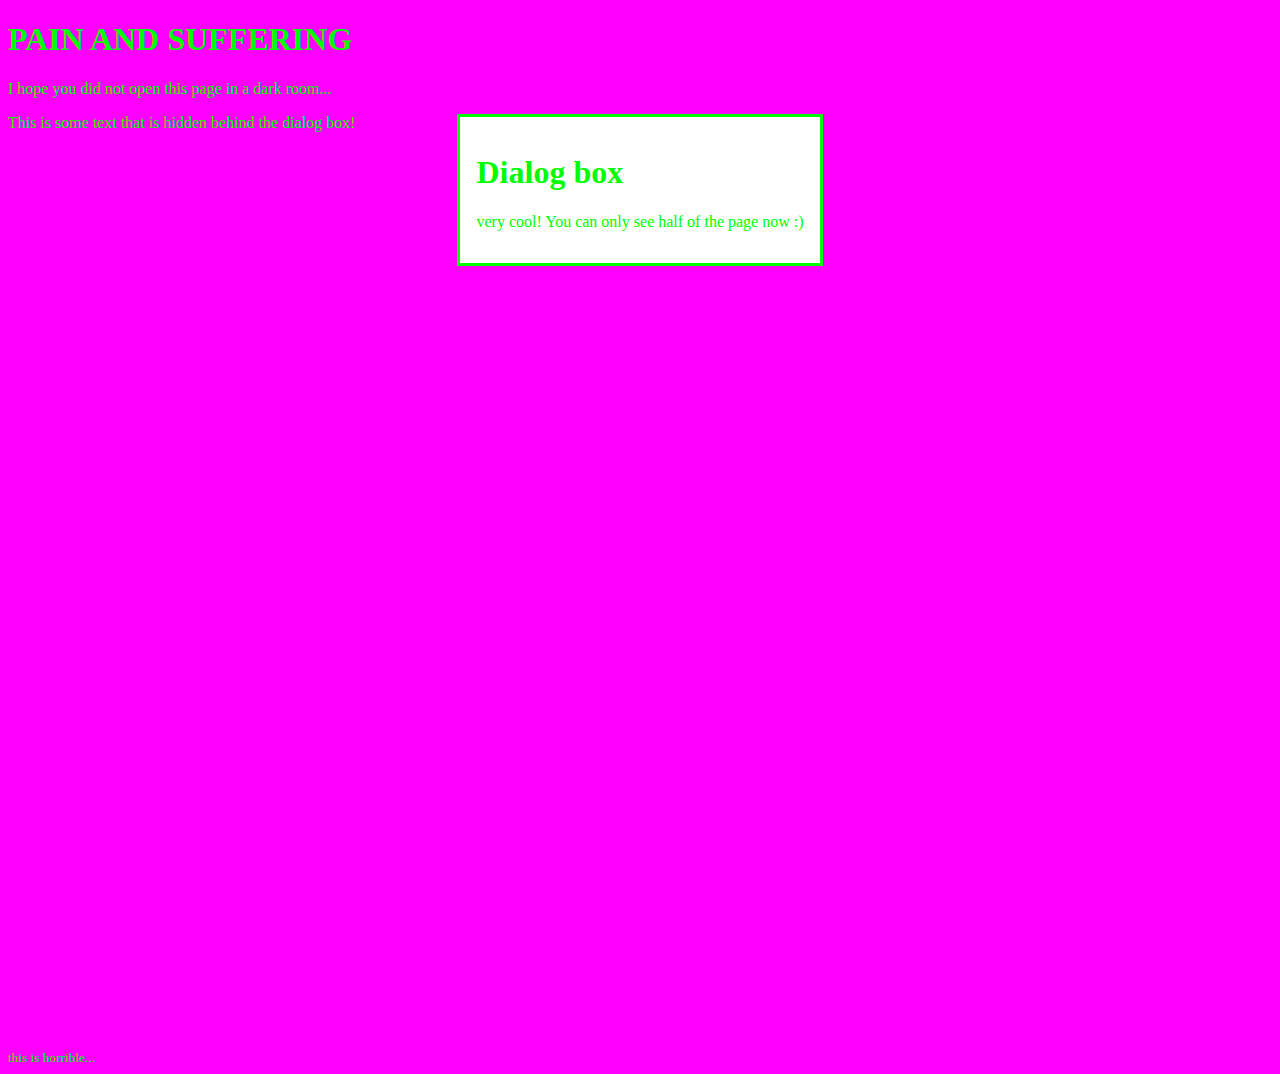
<file: examples/pain/index.html>
<!DOCTYPE html>
<html>
<head>
    <link href='styles.css' rel='stylesheet' />
</head>
<body>
    <h1>PAIN AND SUFFERING</h1>
    <p>I hope you did not open this page in a dark room...</p>
    <dialog class='painful' open><h1><b>Dialog box</b></h1><p>very cool! You can only see half of the page now :)</p></dialog>
    <p>This is some text that is hidden behind the dialog box!</p>
    <small><br /><br /><br /><br /><br /><br /><br /><br /><br /><br /><br /><br /><br /><br /><br /><br /><br /><br /><br /><br /><br /><br /><br /><br /><br /><br /><br /><br /><br /><br /><br /><br /><br /><br /><br /><br /><br /><br /><br /><br /><br /><br /><br /><br /><br /><br /><br /><br /><br /><br />this is horrible...</small>
</body>
</html>
</file>
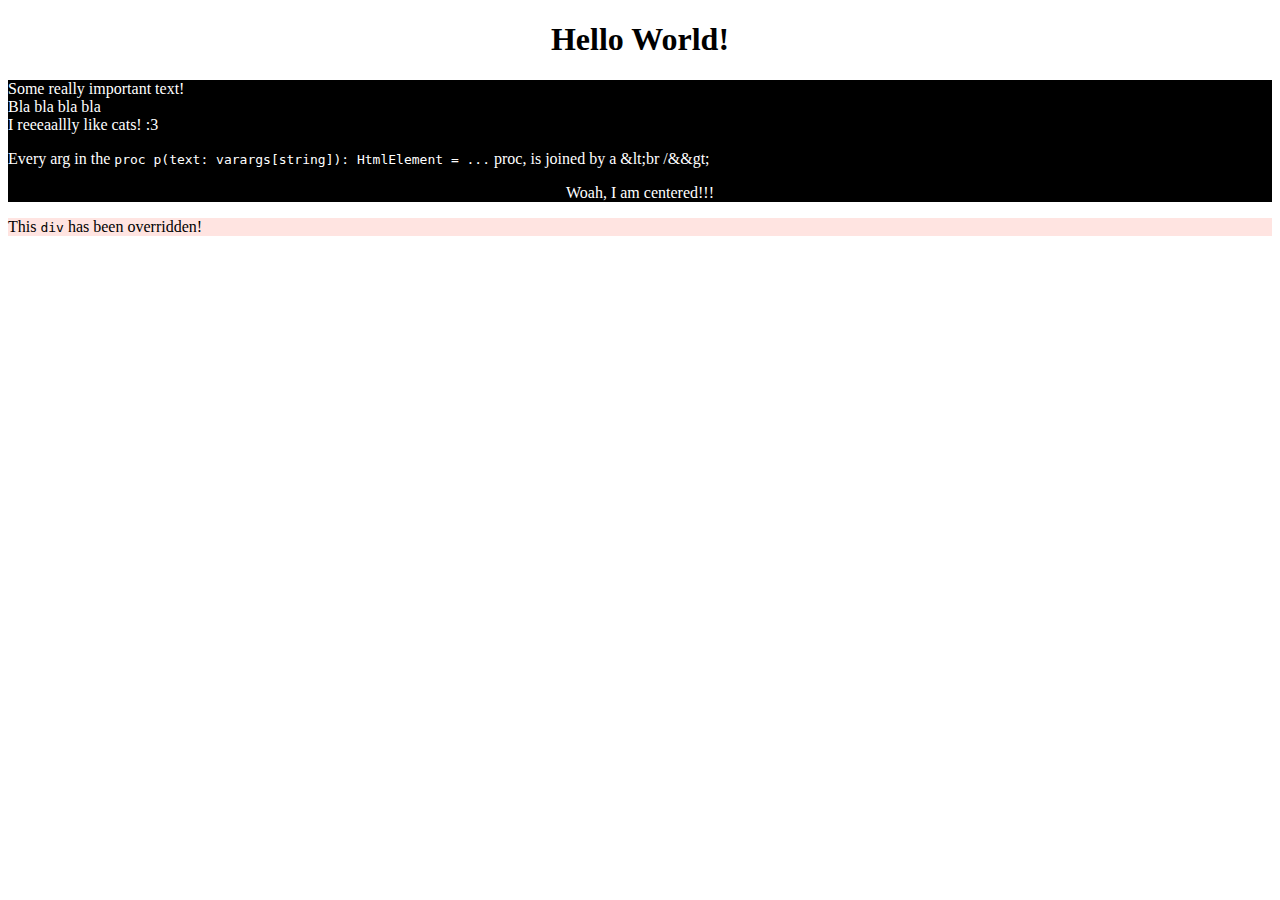
<file: examples/sugar/index.html>
<!DOCTYPE html>
<html>
<head>
    <link href='styles.css' rel='stylesheet' />
</head>
<body>
    <h1>Hello World!</h1>
    <div><p>Some really important text!<br />Bla bla bla bla<br />I reeeaallly like cats! :3</p><p>Every arg in the <code>proc p(text: varargs[string]): HtmlElement = ...</code> proc, is joined by a &amp;lt;br /&amp;&amp;gt;</p><p class='center-class'>Woah, I am centered!!!</p></div>
    <div style='background-color:MistyRose;color:Black;'><p>This <code>div</code> has been overridden!</p></div>
</body>
</html>
</file>
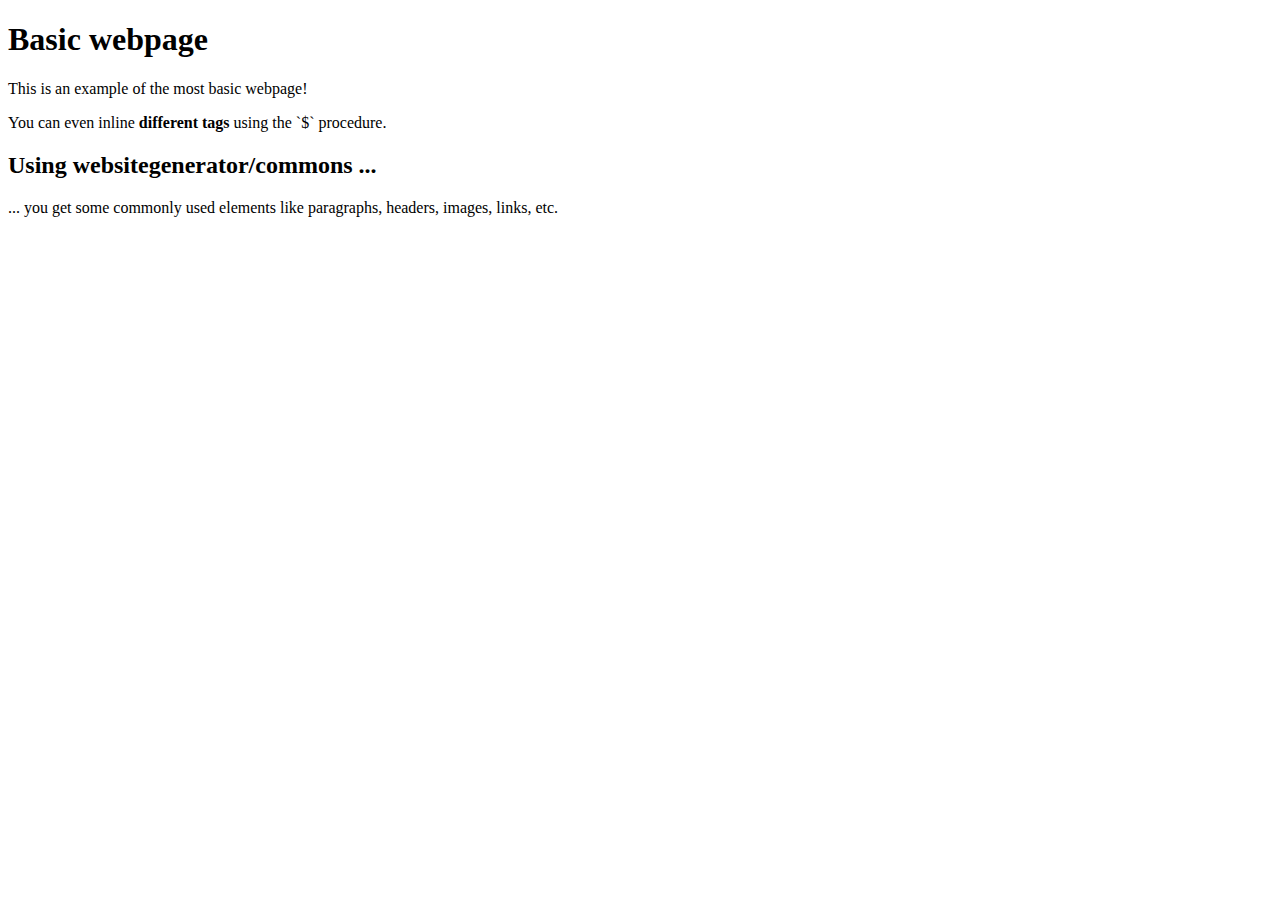
<file: examples/basic.html>
<!DOCTYPE html>
<html>
<body>
    <h1>Basic webpage</h1>
    <p>This is an example of the most basic webpage!</p>
    <p>You can even inline <b>different tags</b> using the `$` procedure.</p>
    <h2>Using websitegenerator/commons ...</h2>
    <p>... you get some commonly used elements like paragraphs, headers, images, links, etc.</p>
</body>
</html>
</file>
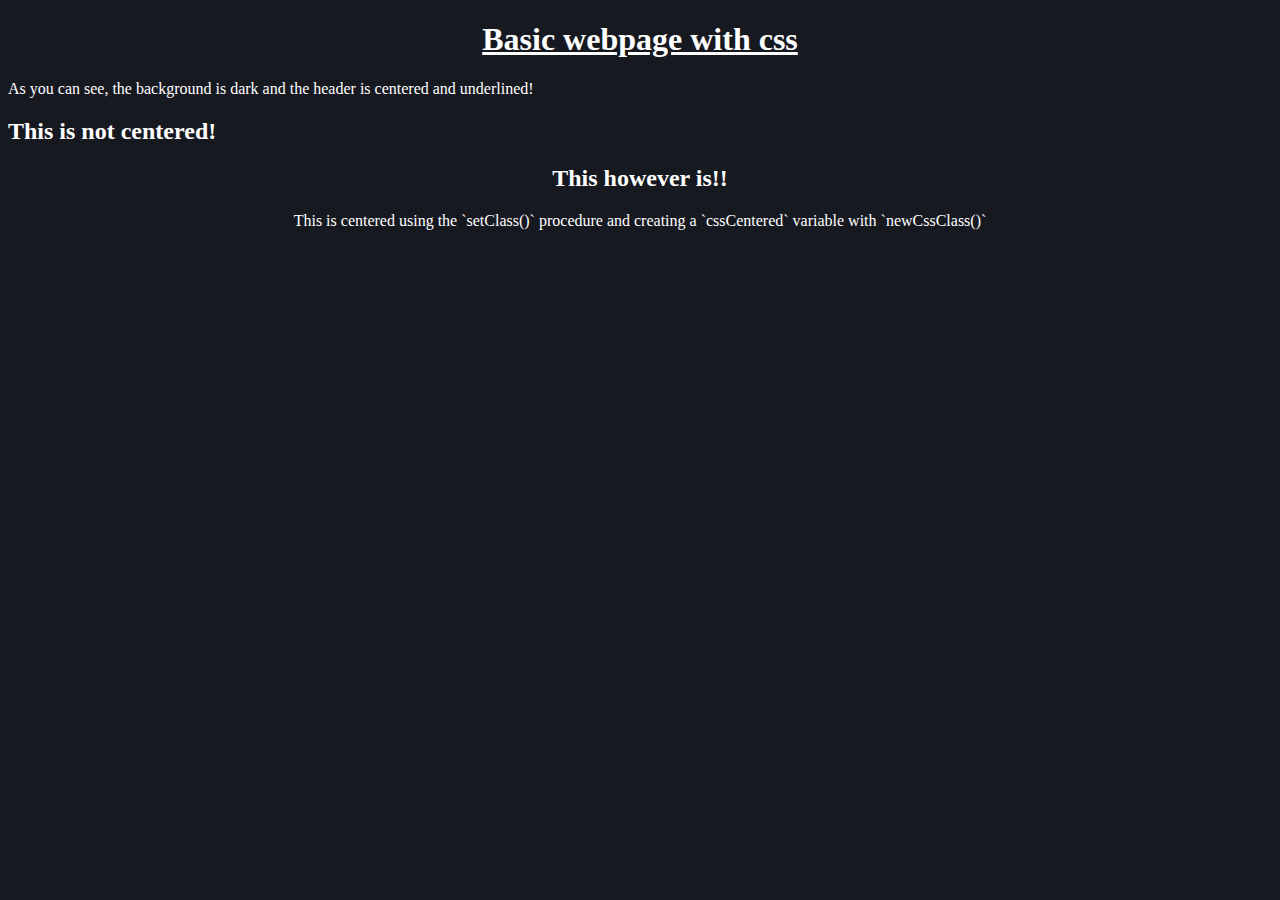
<file: examples/basic_with_css/basic_with_css.html>
<!DOCTYPE html>
<html>
<head>
    <link rel="stylesheet" href="basic_styles.css">
</head>
<body>
    <h1>Basic webpage with css</h1>
    <p>As you can see, the background is dark and the header is centered and underlined!</p>
    <h2>This is not centered!</h2>
    <h2 class="center">This however is!!</h2>
    <p class="center">This is centered using the `setClass()` procedure and creating a `cssCentered` variable with `newCssClass()`</p>
</body>
</html>
</file>
<file: examples/pain/styles.css>
body {
    background-color: Magenta;
    color: rgb(0, 255, 0);
}

.painful {
    color: lime;
}
</file>
<file: examples/sugar/styles.css>
h1 {
    text-align: center;
}

div {
    background-color: Black;
    color: rgb(255, 255, 255);
    width: 100%;
}

.center-class {
    margin: auto;
    text-align: center;
}
</file>
<file: examples/basic_with_css/basic_styles.css>
body {
    color: white;
    background-color: rgb(23, 25, 33);
}

h1 {
    text-decoration: underline;
    text-align: center;
}

.center {
    text-align: center;
}
</file>
